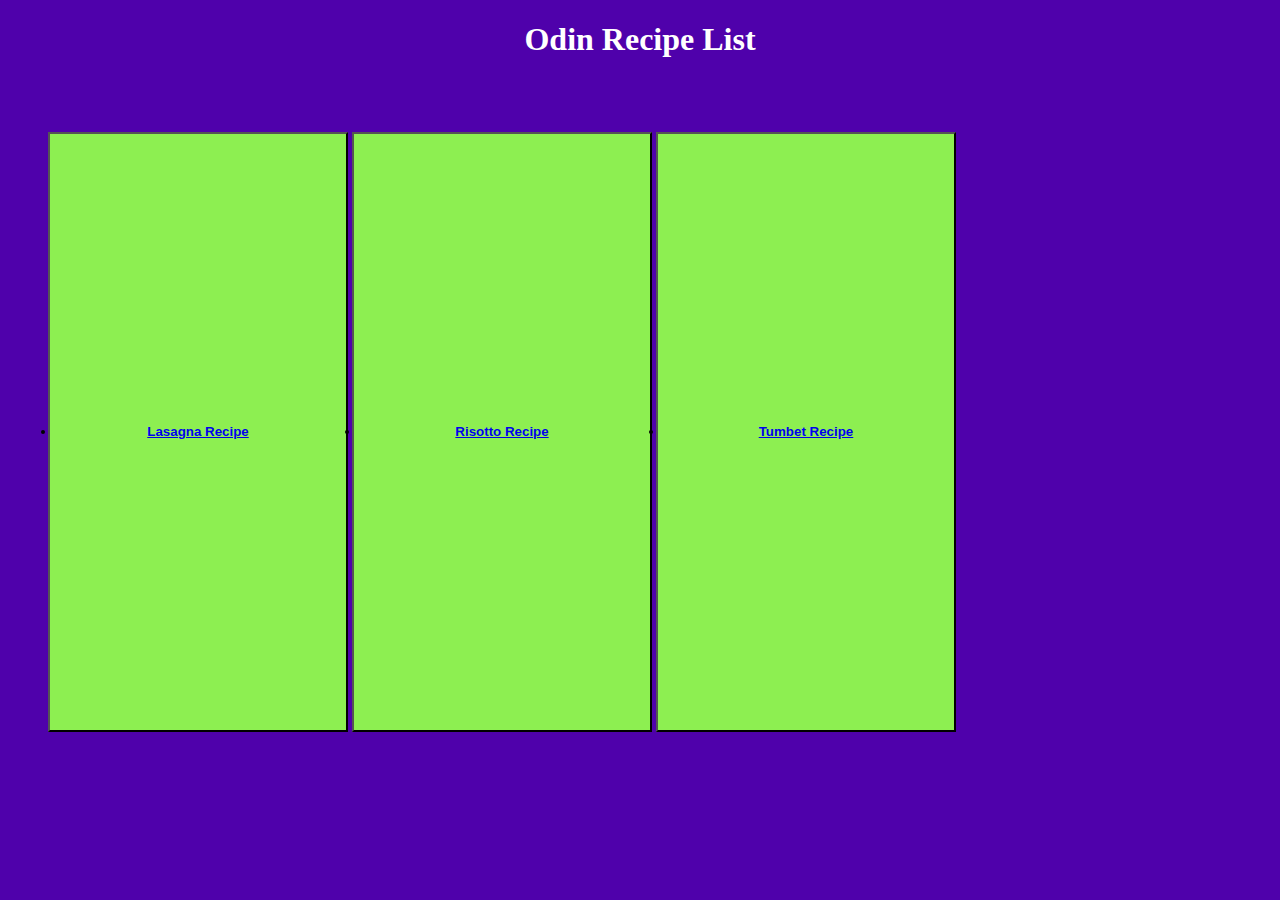
<file: index.html>
<!DOCTYPE html>
<html lang="en">
<head>
    <meta charset="utf-8">
    <title>Recipes Project for Odin Project</title>
    <link rel="stylesheet" href="./styles/styles.css">
</head>
<body>
    <h1 class="headline">Odin Recipe List</h1>
    <br>
    <br>
    <ul>
        <button><li><a href="./recipes/lasagna.html">Lasagna Recipe</a></li></button>
        <button><li><a href="./recipes/risotto.html">Risotto Recipe</a></li></button>
        <button><li><a href="./recipes/tumbet.html">Tumbet Recipe</a></li></button>
    </ul>
    <br>
</body>
</html>
</file>
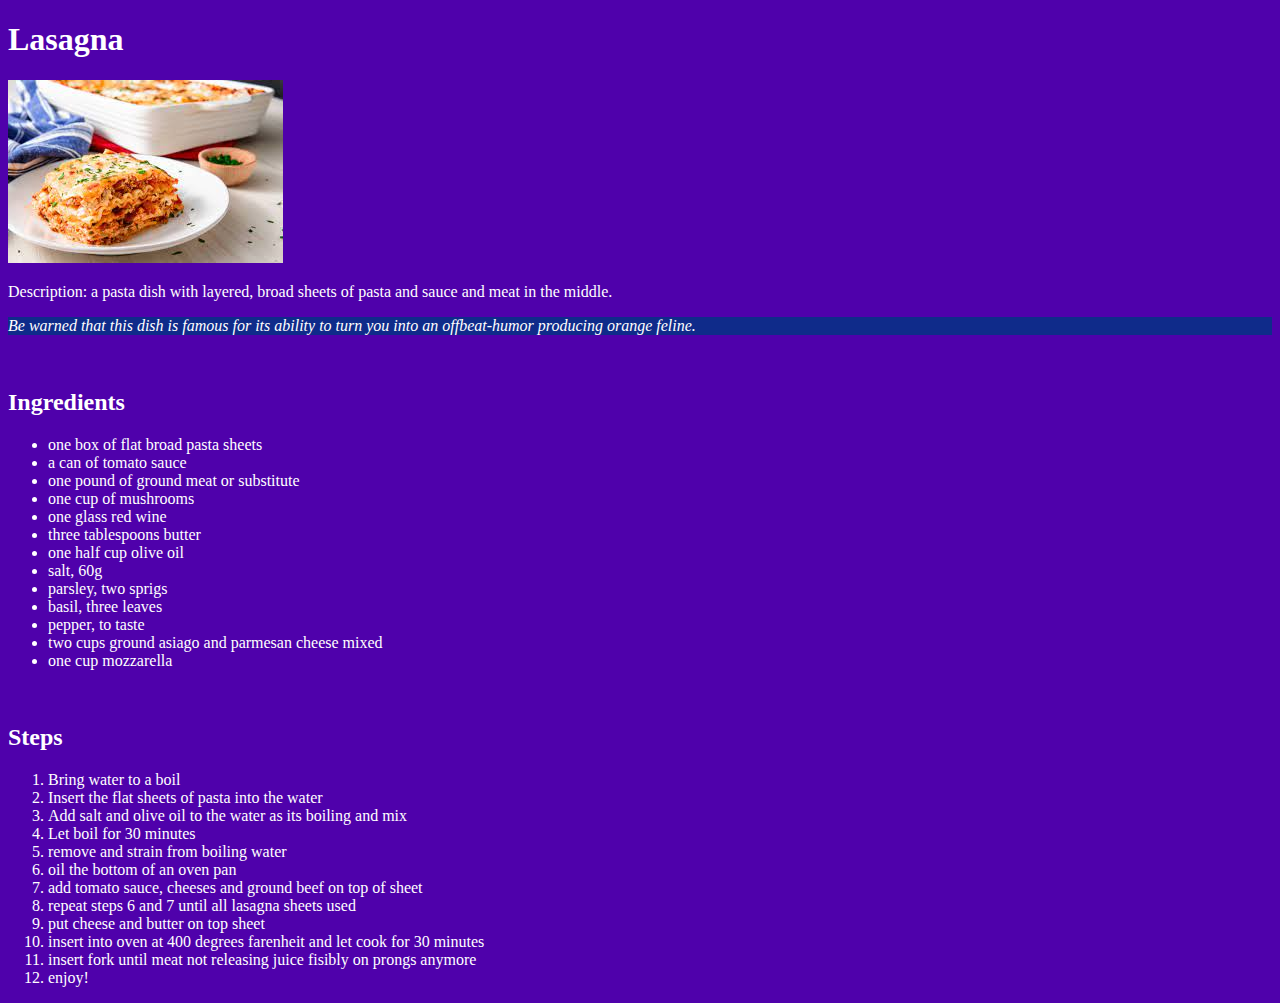
<file: recipes/lasagna.html>
<!DOCTYPE html>
<html lang="en">
    <head>
        <meta charset="utf-8">
        <title>Lasagna Recipe</title>
        <link rel="stylesheet" href="../styles/recipes.css">
        <link rel="stylesheet" href="../styles/styles.css">

    </head>
    <body>
        <h1 class="title">Lasagna</h1>
        <img src="./images/lasagna.jpeg" alt="A picture of lasagna in a white dish">
        <p>Description: a pasta dish with layered, broad sheets of pasta and sauce and meat in the middle.</p>
        <p class="sidenote">Be warned that this dish is famous for its ability to turn you into an offbeat-humor producing orange feline.</p>
        <br class="divider">
        <h2>Ingredients</h2>
        <ul>
            <li>one box of flat broad pasta sheets</li>
            <li>a can of tomato sauce</li>
            <li>one pound of ground meat or substitute</li>
            <li>one cup of mushrooms</li>
            <li>one glass red wine</li>
            <li>three tablespoons butter</li>
            <li>one half cup olive oil</li>
            <li>salt, 60g</li>
            <li>parsley, two sprigs</li>
            <li>basil, three leaves</li>
            <li>pepper, to taste</li>
            <li>two cups ground asiago and parmesan cheese mixed</li>
            <li>one cup mozzarella</li>
        </ul>
        <br>
        <h2>Steps</h2>
        <ol>
            <li>Bring water to a boil</li>
            <li>Insert the flat sheets of pasta into the water</li>
            <li>Add salt and olive oil to the water as its boiling and mix</li>
            <li>Let boil for 30 minutes</li>
            <li>remove and strain from boiling water</li>
            <li>oil the bottom of an oven pan</li>
            <li>add tomato sauce, cheeses and ground beef on top of sheet</li>
            <li>repeat steps 6 and 7 until all lasagna sheets used</li>
            <li>put cheese and butter on top sheet</li>
            <li>insert into oven at 400 degrees farenheit and let cook for 30 minutes</li>
            <li>insert fork until meat not releasing juice fisibly on prongs anymore</li>
            <li>enjoy!</li>
        </ol>
    </body>
</html>
</file>
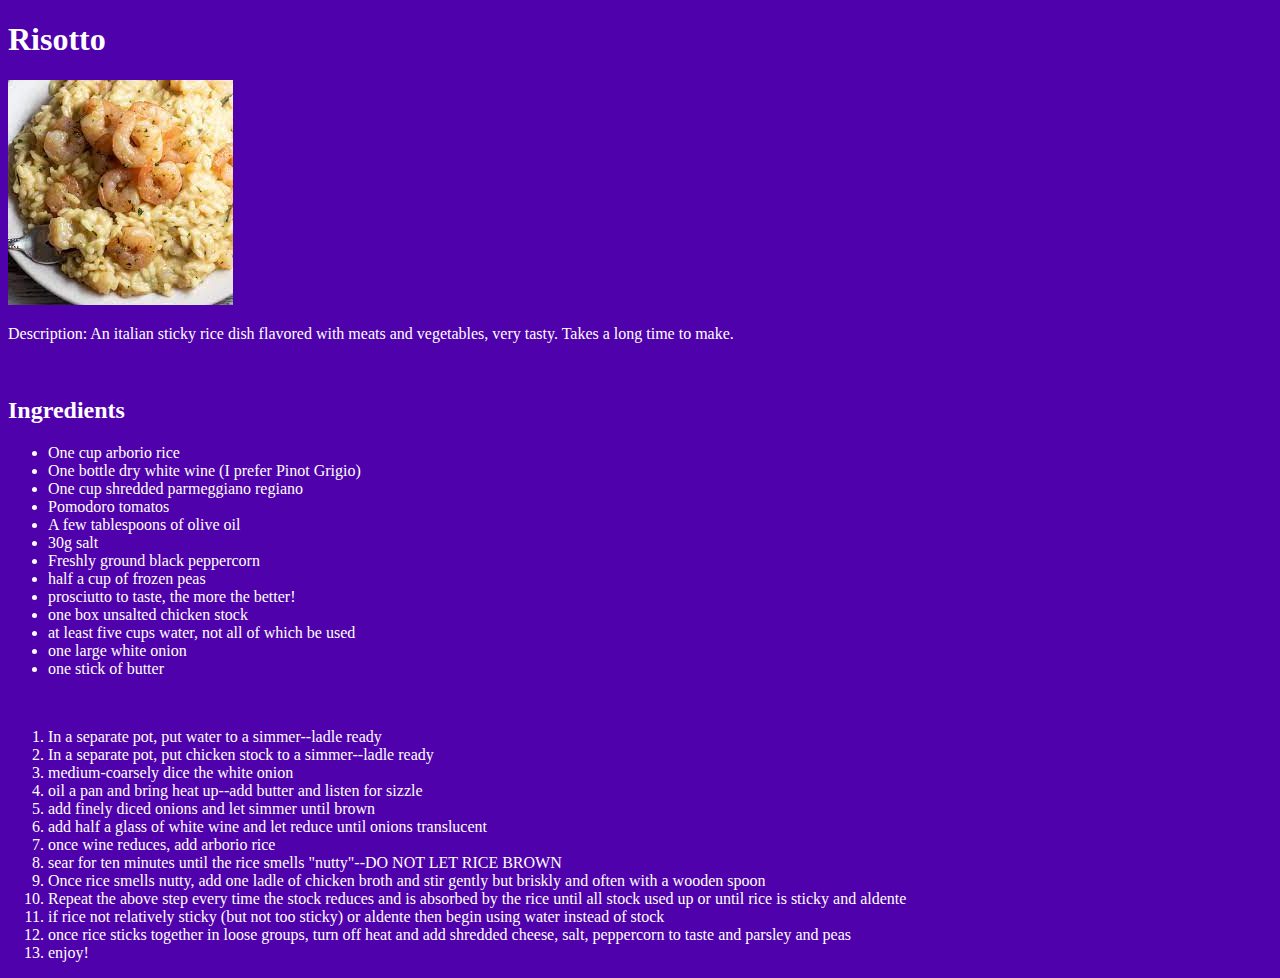
<file: recipes/risotto.html>
<!DOCTYPE html>
<html lang="en">
    <head>
        <meta charset="utf-8">
        <title>Risotto Recipe</title>
        <link rel="stylesheet" href="../styles/recipes.css">
        <link rel="stylesheet" href="../styles/styles.css">

    </head>
    <body>
        <h1 class="title">Risotto</h1>
        <img src="./images/risotto.jpeg" alt="a picture of a rice dish with shrimp">
        <p>Description: An italian sticky rice dish flavored with meats and vegetables, very tasty. Takes a long time to make.</p>
        <br class="divider">
        <h2>Ingredients</h2>
        <ul>
            <li>One cup arborio rice</li>
            <li>One bottle dry white wine (I prefer Pinot Grigio)</li>
            <li>One cup shredded parmeggiano regiano</li>
            <li>Pomodoro tomatos</li>
            <li>A few tablespoons of olive oil</li>
            <li>30g salt</li>
            <li>Freshly ground black peppercorn</li>
            <li>half a cup of frozen peas</li>
            <li>prosciutto to taste, the more the better!</li>
            <li>one box unsalted chicken stock</li>
            <li>at least five cups water, not all of which be used</li>
            <li>one large white onion</li>
            <li>one stick of butter</li>
        </ul>
        <br>
        <ol>
            <li>In a separate pot, put water to a simmer--ladle ready</li>
            <li>In a separate pot, put chicken stock to a simmer--ladle ready</li>
            <li>medium-coarsely dice the white onion</li>
            <li>oil a pan and bring heat up--add butter and listen for sizzle</li>
            <li>add finely diced onions and let simmer until brown</li>
            <li>add half a glass of white wine and let reduce until onions translucent</li>
            <li>once wine reduces, add arborio rice</li>
            <li>sear for ten minutes until the rice smells "nutty"--DO NOT LET RICE BROWN</li>
            <li>Once rice smells nutty, add one ladle of chicken broth and stir gently but briskly and often with a wooden spoon</li>
            <li>Repeat the above step every time the stock reduces and is absorbed by the rice until all stock used up or until rice is sticky and aldente</li>
            <li>if rice not relatively sticky (but not too sticky) or aldente then begin using water instead of stock</li>
            <li>once rice sticks together in loose groups, turn off heat and add shredded cheese, salt, peppercorn to taste and parsley and peas</li>
            <li>enjoy!</li>
        </ol>
    </body>
</html>
</file>
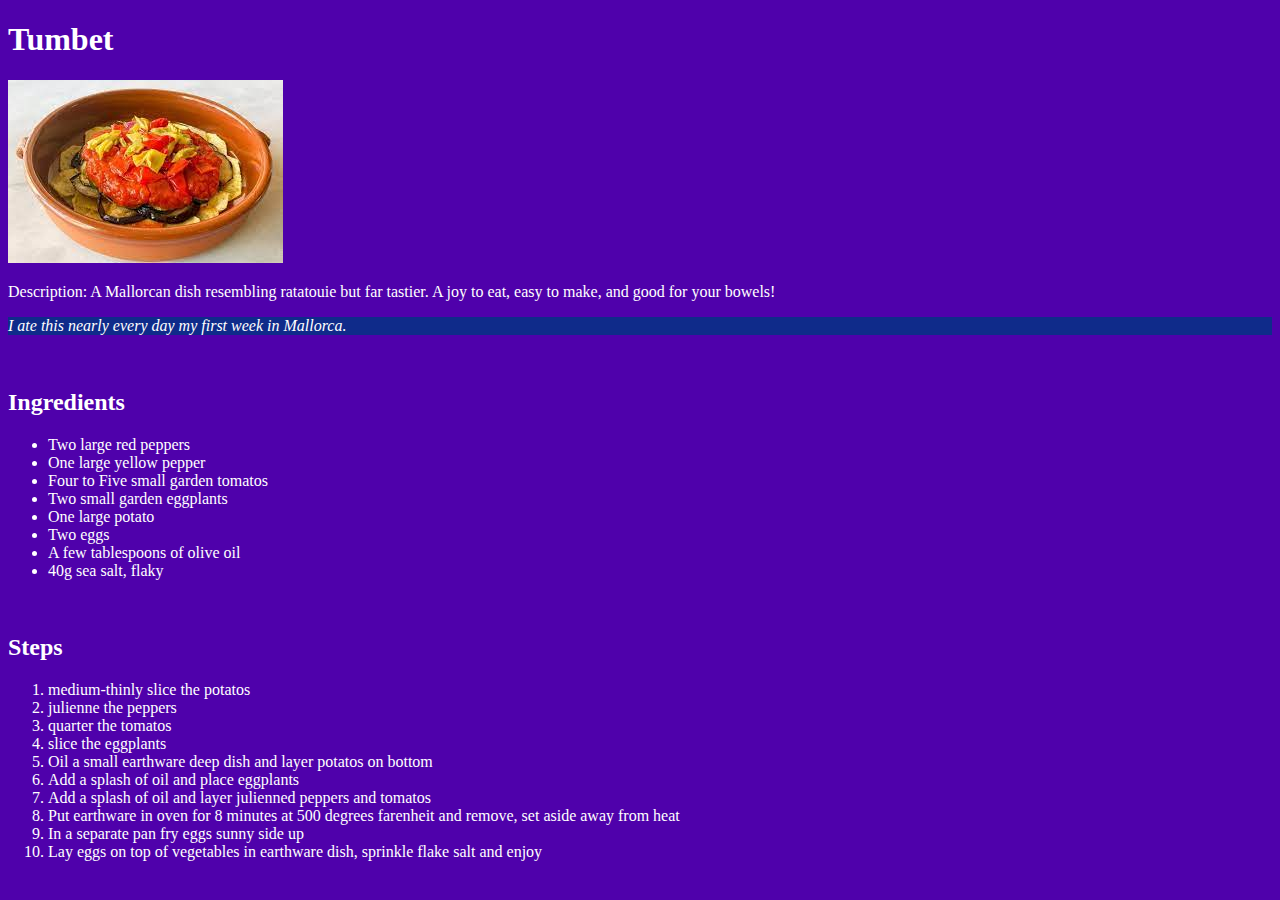
<file: recipes/tumbet.html>
<!DOCTYPE html>
<html lang="en">
    <head>
        <meta charset="utf-8">
        <title>Tumbet Recipe</title>
        <link rel="stylesheet" href="../styles/recipes.css">
        <link rel="stylesheet" href="../styles/styles.css">

    </head>
    <body>
        <h1 class="title">Tumbet</h1>
        <img src="./images/tumbet.jpeg" alt="a picture of a ratatouille-like vegetable dish in an earthware pot">
        <p>Description: A Mallorcan dish resembling ratatouie but far tastier. A joy to eat, easy to make, and good for your bowels!</p>
        <p class="sidenote">I ate this nearly every day my first week in Mallorca. </p>
        <br class="divider">
        <h2>Ingredients</h2>
        <ul>
            <li>Two large red peppers</li>
            <li>One large yellow pepper</li>
            <li>Four to Five small garden tomatos</li>
            <li>Two small garden eggplants</li>
            <li>One large potato</li>
            <li>Two eggs</li>
            <li>A few tablespoons of olive oil</li>
            <li>40g sea salt, flaky</li>
        </ul>
        <br>
        <h2>Steps</h2>
        <ol>
            <li>medium-thinly slice the potatos</li>
            <li>julienne the peppers</li>
            <li>quarter the tomatos</li>
            <li>slice the eggplants</li>
            <li>Oil a small earthware deep dish and layer potatos on bottom</li>
            <li>Add a splash of oil and place eggplants</li>
            <li>Add a splash of oil and layer julienned peppers and tomatos</li>
            <li>Put earthware in oven for 8 minutes at 500 degrees farenheit and remove, set aside away from heat</li>
            <li>In a separate pan fry eggs sunny side up</li>
            <li>Lay eggs on top of vegetables in earthware dish, sprinkle flake salt and enjoy</li>
        </ol>
    </body>
</html>
</file>
<file: styles/styles.css>
.headline {
    background-color: #4f01ab;
    color: white;
    font-size:32px;
    font-weight:bold;
    text-align:center;
}

body {
    background-color:#4f01ab;
    color: white;
}

button {
    size:50px;
    width:300px;
    height:600px;
    font-weight:bold;
    background-color: #8def51;
    color:black;
    font-family:'Franklin Gothic Medium', 'Arial Narrow', Arial, sans-serif;
    text-align:center;
    align-items: center;
}
</file>
<file: styles/recipes.css>
.sidenote {
    font-style: italic;
    font-weight:thin;
    background-color: #0f2b8a;
    color:white;
}

.divider {
    background-color: #0f2b8a;
    color:white;
}
</file>
